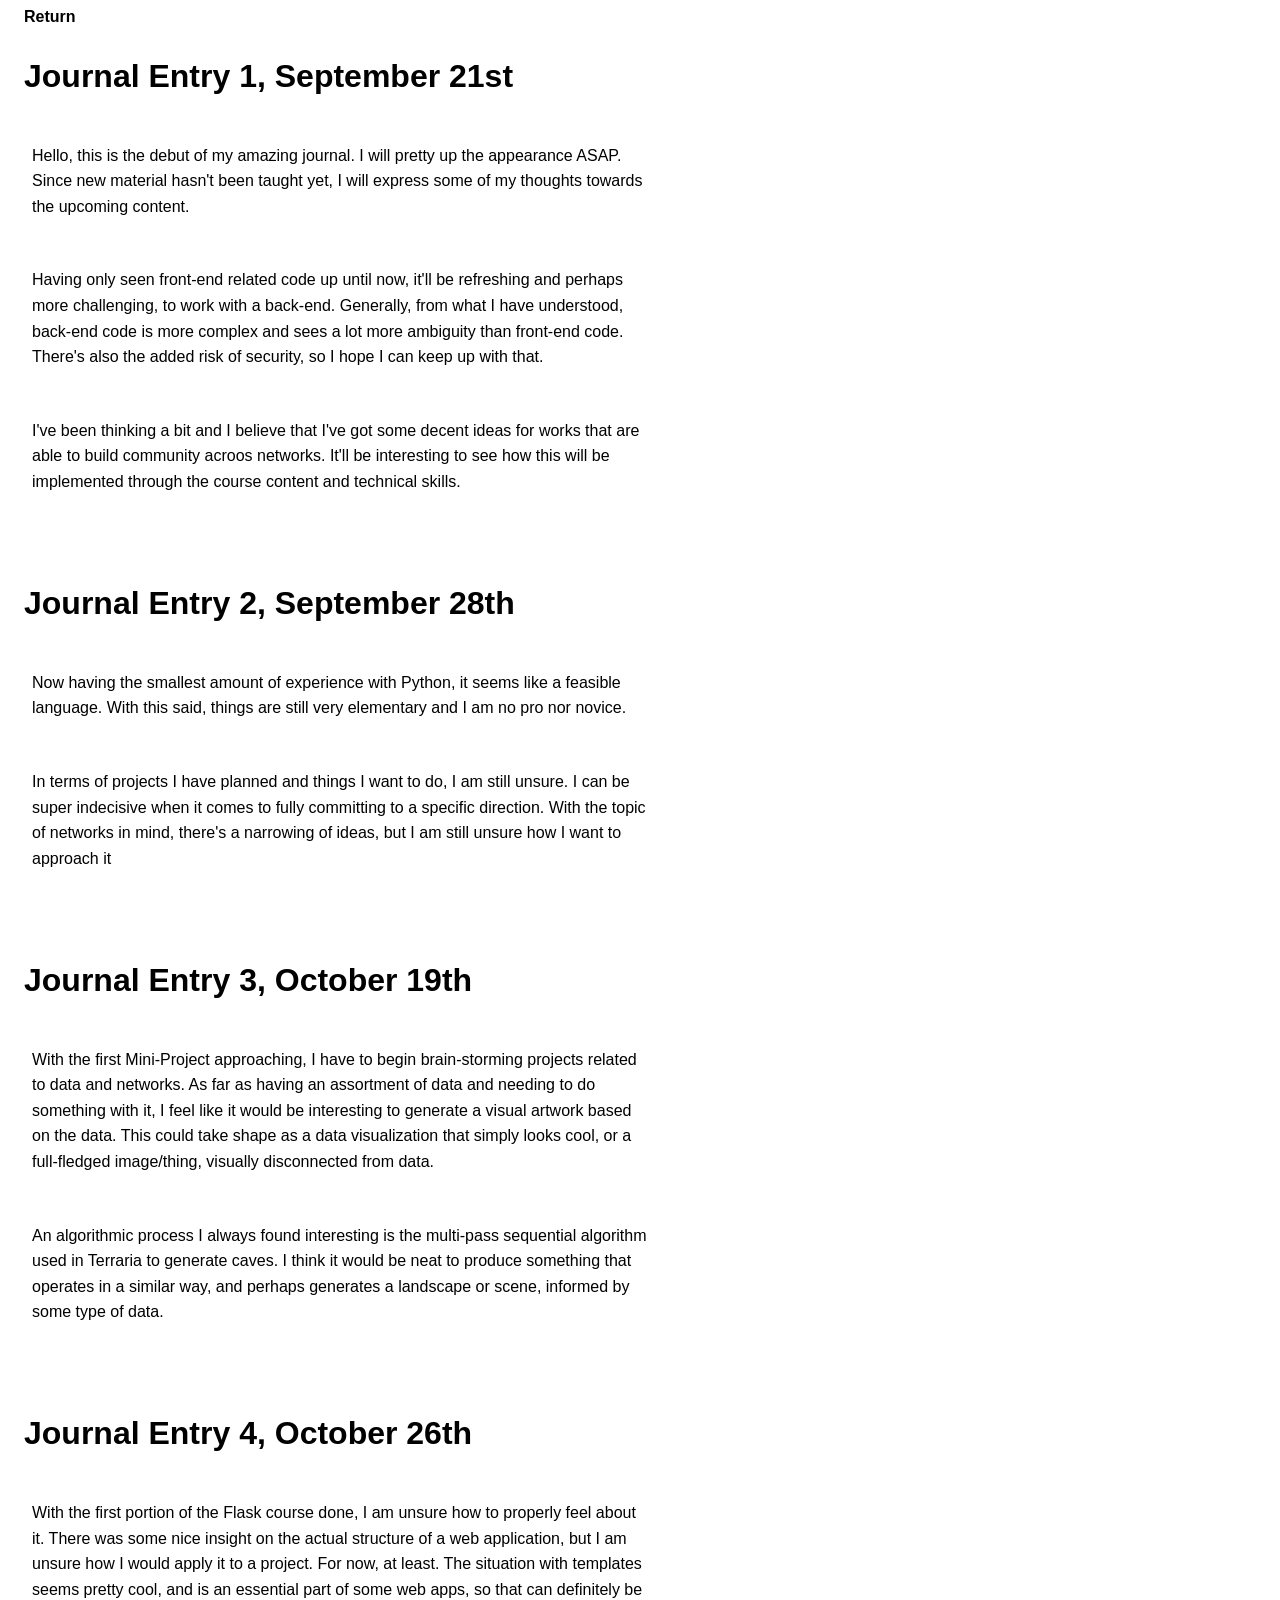
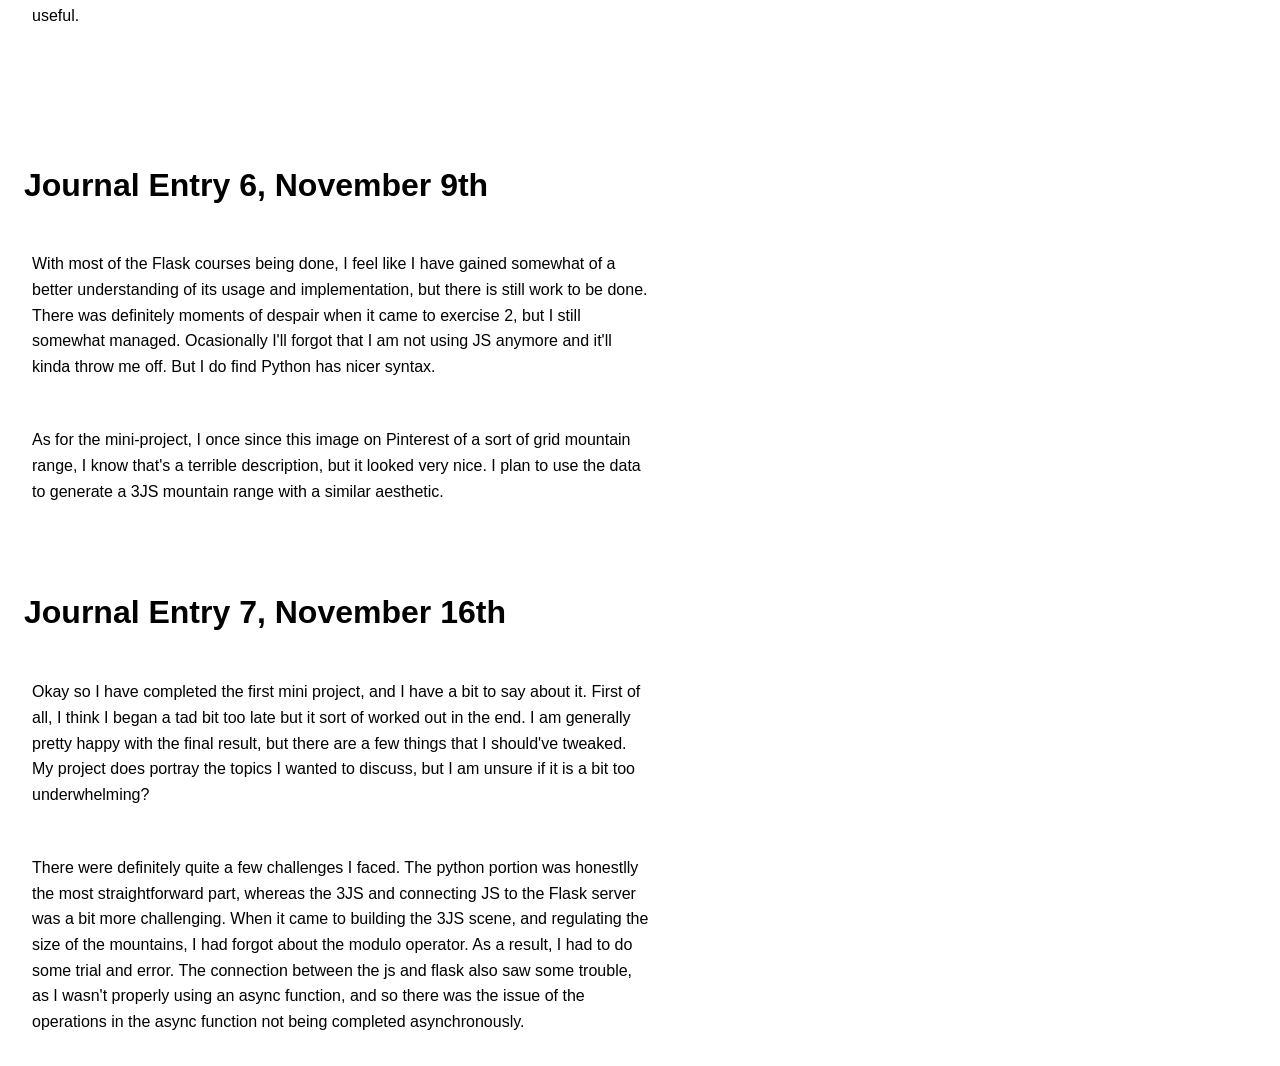
<file: Journal/journal.html>
<!DOCTYPE html>
<html lang="en">

<head>
    <meta charset="UTF-8">
    <meta name="viewport" content="width=device-width, initial-scale=1.0">
    <title>Document</title>
    <style>
        body {
            font-family: Arial, sans-serif;
        }

        .textbox+.textbox {
            margin-top: 4rem;
        }

        h1 {
            font-size: 2rem;
            padding: 0.65rem 1rem;
        }

        .textbox p {
            box-sizing: border-box;
            max-width: 75ch;
            padding: 1rem 1.5rem;
            line-height: 1.6;
        }


        .back-button {

            margin-bottom: 1rem;
            padding: 0.65rem 1rem;
            color: black;
            text-decoration: none;
            font-weight: bold;
        }

        .back-button:hover {

            transform: scale(1.05);
        }
    </style>
</head>

<body>

    <a class="back-button" href="../index.html">Return</a>

    <div class="textbox textbox_1">
        <h1>Journal Entry 1, September 21st </h1>
        <p>Hello, this is the debut of my amazing journal. I will pretty up the appearance ASAP. Since new material
            hasn't been taught yet, I will express some of my thoughts towards the upcoming content.
        </p>
        <p>
            Having only seen front-end related code up until now, it'll be refreshing and perhaps more challenging, to
            work with a back-end.
            Generally, from what I have understood, back-end code is more complex and sees a lot more ambiguity than
            front-end code. There's also the added risk of security, so I hope I can keep up with that.
        </p>
        <p>
            I've been thinking a bit and I believe that I've got some decent ideas for works that are able to build
            community acroos networks. It'll be interesting to see how this will be implemented through the course
            content and technical skills.
        </p>
    </div>

    <div class="textbox textbox_2">
        <h1>Journal Entry 2, September 28th </h1>
        <p>
            Now having the smallest amount of experience with Python, it seems like a feasible language. With this said,
            things are still very elementary and I am no pro nor novice.
        </p>
        <p>
            In terms of projects I have planned and things I want to do, I am still unsure. I can be super indecisive
            when it comes to fully committing to a specific direction. With the topic of networks in mind, there's a
            narrowing of ideas, but I am still unsure how I want to approach it
        </p>
    </div>

    <div class="textbox textbox_3">
        <h1>Journal Entry 3, October 19th </h1>
        <p>
            With the first Mini-Project approaching, I have to begin brain-storming projects related to data and
            networks. As far as having an assortment of data and needing to do something with it, I feel like it would
            be interesting to generate a visual artwork based on the data. This could take shape as a data visualization
            that simply looks cool, or a full-fledged image/thing, visually disconnected from data.
        </p>
        <p>
            An algorithmic process I always found interesting is the multi-pass sequential algorithm used in Terraria to
            generate caves. I think it would be neat to produce something that operates in a similar way, and perhaps
            generates a landscape or scene, informed by some type of data.
        </p>
    </div>

    <div class="textbox textbox_4">
        <h1>Journal Entry 4, October 26th </h1>
        <p>
            With the first portion of the Flask course done, I am unsure how to properly feel about it. There was some
            nice insight on the actual structure of a web application, but I am unsure how I would apply it to a
            project. For now, at least. The situation with templates seems pretty cool, and is an essential part of some
            web apps, so that can definitely be useful.
        </p>
        <p>

        </p>
    </div>
    <div class="textbox textbox_5">
        <h1>Journal Entry 6, November 9th </h1>
        <p>
            With most of the Flask courses being done, I feel like I have gained somewhat of a better understanding of
            its usage and implementation, but there is still work to be done. There was definitely moments of despair
            when it came to exercise 2, but I still somewhat managed. Ocasionally I'll forgot that I am not using JS
            anymore and it'll kinda throw me off. But I do find Python has nicer syntax.
        </p>
        <p>
            As for the mini-project, I once since this image on Pinterest of a sort of grid mountain range, I know
            that's a terrible description, but it looked very nice. I plan to use the data to generate a 3JS mountain
            range with a similar aesthetic.
        </p>
    </div>
        <div class="textbox textbox_6">
        <h1>Journal Entry 7, November 16th </h1>
        <p>
          Okay so I have completed the first mini project, and I have a bit to say about it. First of all, I think I began a tad bit too late but it sort of worked out in the end. I am generally pretty happy with the final result, but there are a few things that I should've tweaked. My project does portray the topics I wanted to discuss, but I am unsure if it is a bit too underwhelming? 
        </p>
        <p>
            There were definitely quite a few challenges I faced. The python portion was honestlly the most straightforward part, whereas the 3JS and connecting JS to the Flask server was a bit more challenging. When it came to building the 3JS scene, and regulating the size of the mountains, I had forgot about the modulo operator. As a result, I had to do some trial and error. The connection between the js and flask also saw some trouble, as I wasn't properly using an async function, and so there was the issue of the operations in the async function not being completed asynchronously. 
        </p>
    </div>

</body>

</html>
</file>
